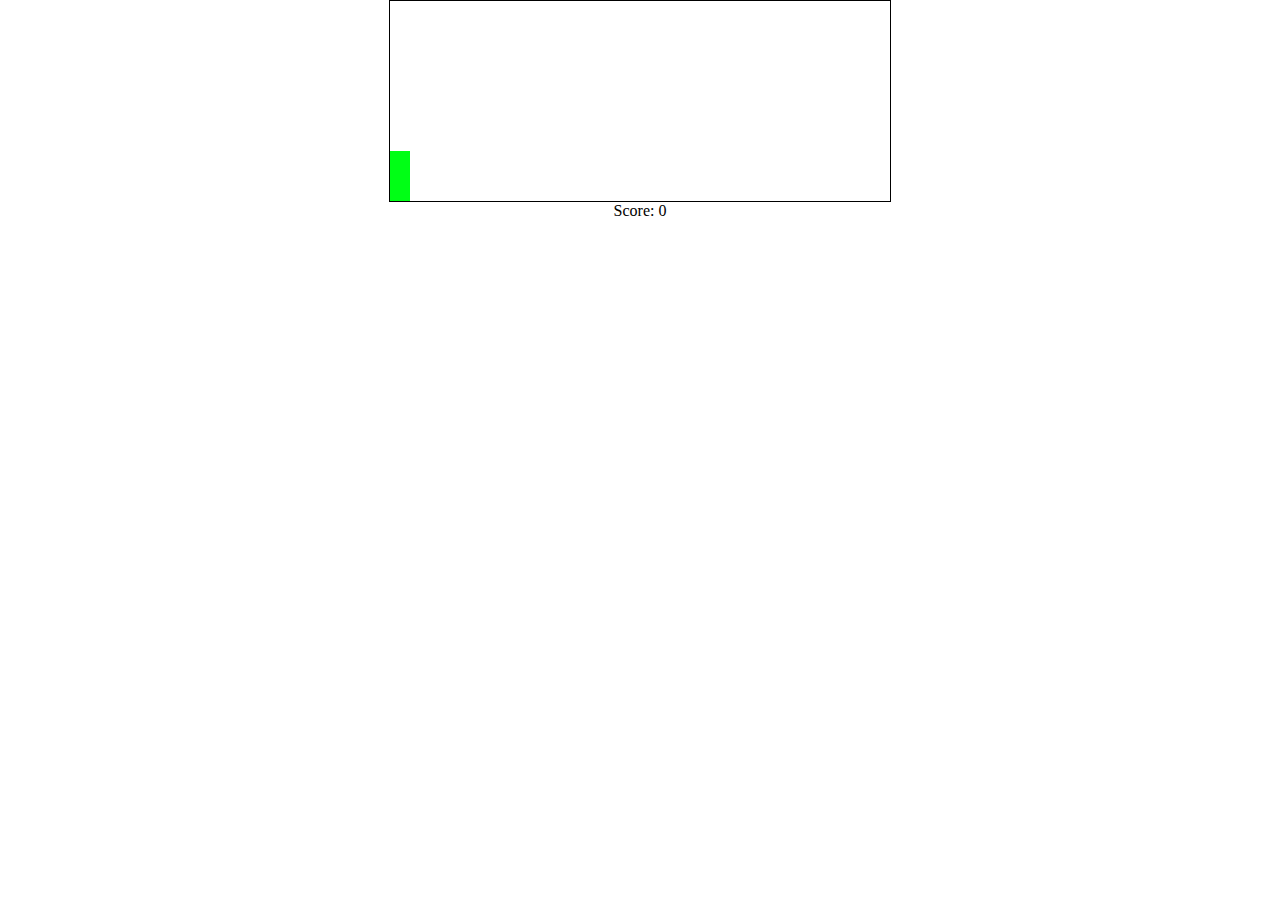
<file: Game/index.html>
<!DOCTYPE html>
<html lang="en" onclick="jump()">
<head>
    <meta charset="UTF-8">
    <title>Jump Game</title>
    <link rel="stylesheet" href="style.css">
</head>
<body>
    <div class="game">
        <div id="character"></div>
        <div id="block"></div>
    </div>
    <p>Score: <span id="scoreSpan"></span></p>
</body>
<script src="Jump script.js"></script>
</html>
</file>
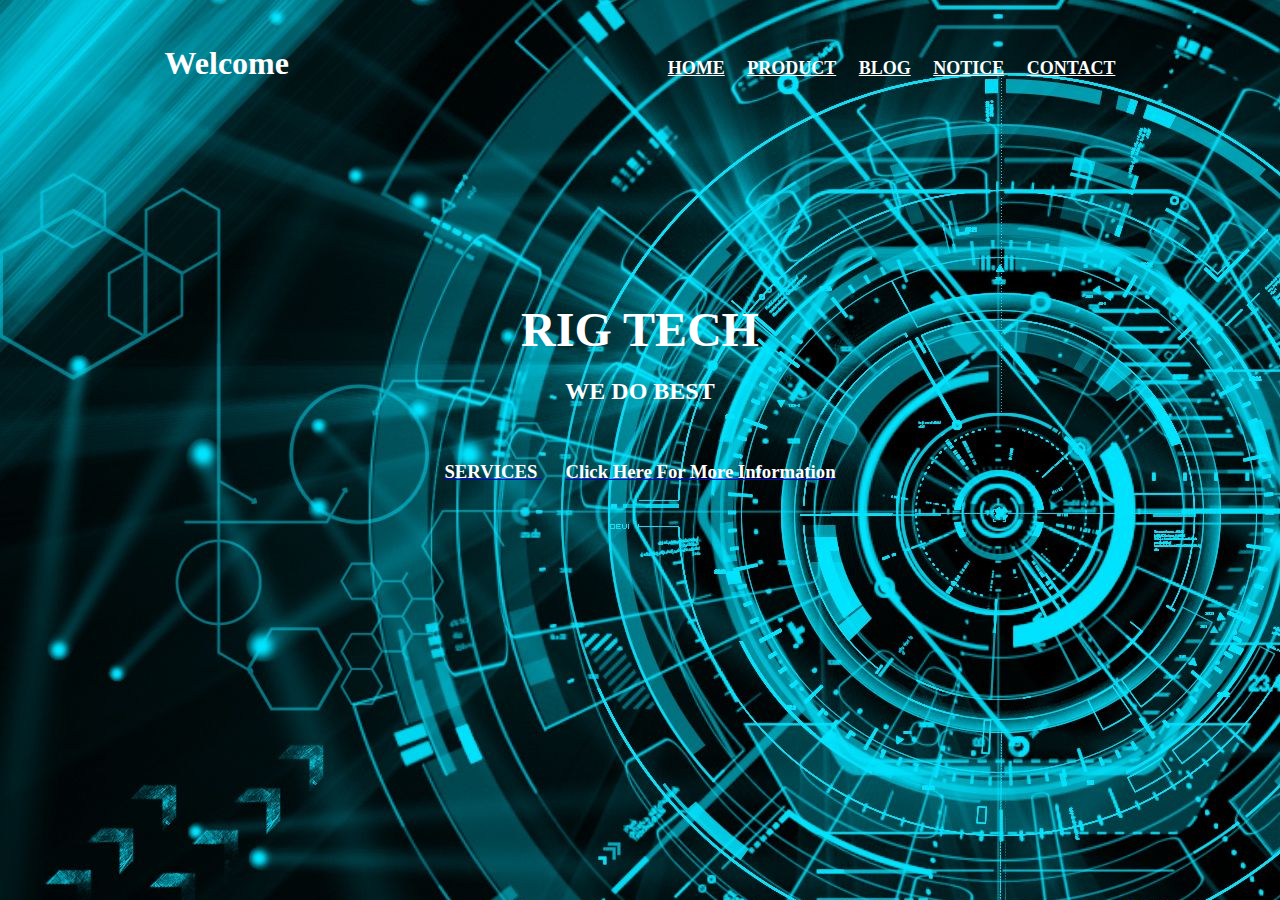
<file: Lab Task 1/Task 2.html>
<!DOCTYPE html>
<html>
<head>
<title>Rig Tech</title>
</head>
<body background="pic.jpg"> 
<br />
	<h3 align="center">
		<font style="color:White"face="Lato" size="6">Welcome</font>
		&nbsp;&nbsp;&nbsp;&nbsp;&nbsp;&nbsp;&nbsp;&nbsp;&nbsp;&nbsp;&nbsp;&nbsp;&nbsp;&nbsp;&nbsp;&nbsp;&nbsp;&nbsp;&nbsp;
		&nbsp;&nbsp;&nbsp;&nbsp;&nbsp;&nbsp;&nbsp;&nbsp;&nbsp;&nbsp;&nbsp;&nbsp;&nbsp;&nbsp;&nbsp;&nbsp;&nbsp;&nbsp;&nbsp;
		&nbsp;&nbsp;&nbsp;&nbsp;&nbsp;&nbsp;&nbsp;&nbsp;&nbsp;&nbsp;&nbsp;&nbsp;&nbsp;&nbsp;&nbsp;&nbsp;&nbsp;&nbsp;&nbsp;
		&nbsp;&nbsp;&nbsp;&nbsp;&nbsp;&nbsp;&nbsp;&nbsp;&nbsp;&nbsp;&nbsp;&nbsp;&nbsp;&nbsp;&nbsp;&nbsp;&nbsp;&nbsp;&nbsp;
		<font face="cinzel" size="4">
			<a style="color:White"href="#">HOME</a>&nbsp;&nbsp;&nbsp;&nbsp;
			<a style="color:White"href="#">PRODUCT</a>&nbsp;&nbsp;&nbsp;&nbsp;
			<a style="color:White"href="#">BLOG</a>&nbsp;&nbsp;&nbsp;&nbsp;
			<a style="color:White"href="#">NOTICE</a>&nbsp;&nbsp;&nbsp;&nbsp;
			<a style="color:White"href="#">CONTACT</a>
		</font>
	</h3>
	<br /><br /><br /><br /><br /><br /><br /><br /><br /><br />
	<h1 align="center">
		<font face="Lato" color="White" size="28">RIG TECH</font>
	</h1>
	<h3 align="center">
		<font face="Lato" color="White" size="5">WE DO BEST</font>
	</h3>
	<br />
	<h3 align="center">
	<a href="#">
		<font face="Lato" color="WHITE">SERVICES</font>
	</a>&nbsp;&nbsp;&nbsp;&nbsp;
	<a href="#">
		<font face="Lato" color="white">Click Here For More Information</font>
	</a>
	</h3>

</body>
</html>
</file>
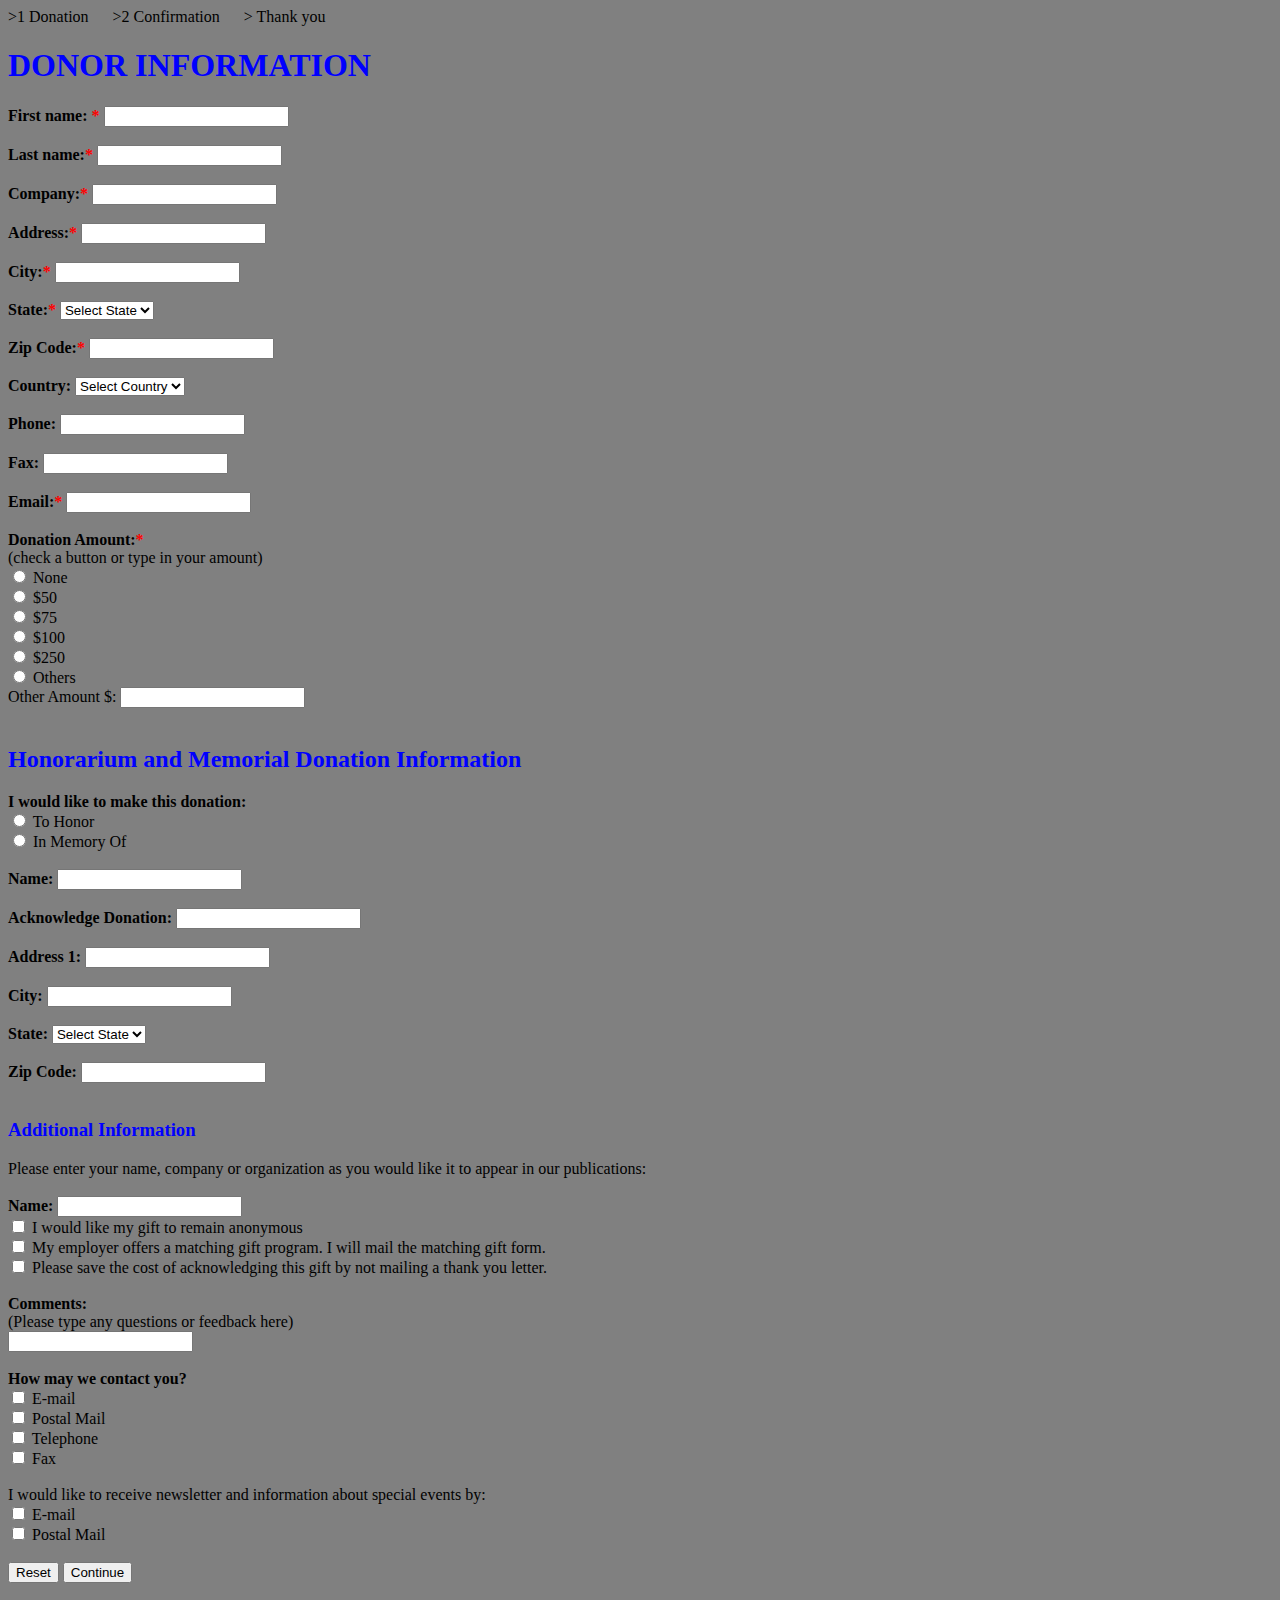
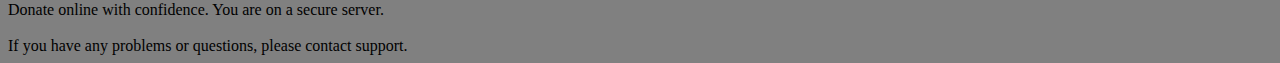
<file: Lab Task 1/Task form.html>
<!DOCTYPE html>
<html>
<body>

<label for="About Donation">>1 Donation &nbsp&nbsp&nbsp&nbsp  >2 Confirmation   &nbsp&nbsp&nbsp&nbsp  > Thank you</label>
<h1 style="color:Blue;">DONOR INFORMATION</h1>
<body style="background-color:Grey">
<form>

  <label for="fname"><b>First name:</b> <span style="color:Red;font-weight:bold">*</span></label>
  <input type="text" id="fname" name="fname" value="" required><br><BR>
  <label for="lname"><b>Last name:</b><span style="color:Red;font-weight:bold">*</span></label>
  <input type="text" id="lname" name="lname" value=><br><br>
   <label for="cname"><b>Company:</b><span style="color:Red;font-weight:bold">*</span></label>
  <input type="text" id="cname" name="cname" value=><br><BR>
  <label for="aname"><b>Address:</b><span style="color:Red;font-weight:bold">*</span></label>
  <input type="text" id="aname" name="aname" value=><br><br>
  <label for="Cityname"><b>City:</b><span style="color:Red;font-weight:bold">*</span></label>
  <input type="text" id="Cityname" name="Cityname" value=><br><br>
  
  <label for="State"><b>State:</b><span style="color:Red;font-weight:bold">*</span></label>
  <select id="State" name="State" >
   <option value="State">Select State</option>
    <option value="Dhaka">Dhaka</option>
    <option value="Chittagong">Chittagong</option>
    <option value="Sydney">Sydney</option>
    <option value="Karachi">Karachi</option>
	<option value="Delhi">Delhi</option>
  </select><br><br>
  
  
  <label for="Zipname"><b>Zip Code:</b><span style="color:Red;font-weight:bold">*</span></label>
  <input type="text" id="Zipname" name="Zipname" value=><br><br>
  
  <label for="Country"><b>Country:</b></label>
  <select id="Country" name="Country" >
   <option value="Country">Select Country</option>
    <option value="Bangladesh">Bangladesh</option>
    <option value="Australia">Australia</option>
    <option value="India">India</option>
    <option value="Pakistan">Pakistan</option>
	<option value="England">England</option>
	<option value="Nepal">Nepal</option>
  </select><br><br>
  
  <label for="Phone"><b>Phone:</b></label>
  <input type="text" id="Phone" name="Phone" value=><br><BR>
  <label for="Fax"><b>Fax:</b></label>
  <input type="Fax" id="Fax" name="Fax" value=><br><br>
   <label for="Email"><b>Email:</b><span style="color:Red;font-weight:bold">*</span></label>
  <input type="text" id="Email" name="Email" value=><br><BR>

  <label for="Donation Amount"><b>Donation Amount:</b><span style="color:Red;font-weight:bold">*</span><br>(check a button or type in your amount)</label><br>
  <input type="radio" id="None" name="Amount" value="None">
  <label for="None">None</label><br>
  <input type="radio" id="$50" name="Amount" value="$50">
  <label for="$50">$50</label><br>
  <input type="radio" id="$75" name="Amount" value="$75">
  <label for="$75">$75</label><br>
   <input type="radio" id="$100" name="Amount" value="$100">
  <label for="$100">$100</label><br>
   <input type="radio" id="$250" name="Amount" value="$250">
  <label for="$250">$250</label><br>
   <input type="radio" id="other" name="other" value="other">
  <label for="other">Others</label><br>
  <label for="Other Amount">Other Amount $:</label>
  <input type="text" id="Other Amount" name="Other Amount" value=><br><BR>
  
  <body>
 
  <h2 style="color:Blue;">Honorarium and Memorial Donation Information</h2>
  
 
  <label for="make donation"><b>I would like to make this donation:</b></label><br>
  <input type="radio" id="To Honor" name="To Honor" value="To Honor">
  <label for="To Honor">To Honor</label><br>
  <input type="radio" id="In Memory of" name="In Memory of" value="In Memory of">
  <label for="In Memory of">In Memory Of</label><br><br>
  
  <label for="Name 1"><b>Name:</b></label>
  <input type="text" id="Name 1" name="Name 1" value=><br><BR>
  <label for="Acknowledge Donation"><b>Acknowledge Donation:</b></label>
  <input type="text" id="Acknowledge Donation" name="Acknowledge Donation" value=><br><BR>
  <label for="Address 1"><b>Address 1:</b></label>
  <input type="text" id="Address 1" name="Address 1" value=><br><BR>
  <label for="City 1"><b>City:</b></label>
  <input type="text" id="City 1" name="City 1" value=><br><BR>
  
  <label for="State 1"><b>State:</b></label>
  <select id="State 1" name="State 1" >
    <option value="Select State">Select State</option>
    <option value="Dhaka">Dhaka</option>
    <option value="Chittagong">Chittagong</option>
    <option value="Sydney">Sydney</option>
    <option value="Karachi">Karachi</option>
	<option value="Delhi">Delhi</option>
  </select><br><br>
  
  <label for="Zipname 1"><b>Zip Code:</b></label>
  <input type="text" id="Zipname 1" name="Zipname 1" value=><br><br>
  
  <h3 style="color:Blue;">Additional Information</h3>
  <label for="n_name">Please enter your name, company or organization as you would like it to appear in our publications:</label><br><br>
  <label for="n_name 1"><b>Name:</b></label>
  <input type="text" id="n_name" name="n_name" value=><br>
  
  <input type="checkbox" id="Anonymous" name="Anonymous" value="Anonymous">
  <label for="Anonymous">I would like my gift to remain anonymous</label><br>
  <input type="checkbox" id="Anonymous 2" name="Anonymous 2" value="Anonymous 2">
  <label for="Anonymous 2">My employer offers a matching gift program. I will mail the matching gift form.</label><br>
  <input type="checkbox" id="Anonymous 3" name="Anonymous 3" value="Anonymous 3">
  <label for="Anonymous 3">Please save the cost of acknowledging this gift by not mailing a thank you letter.</label><br><br>
  <label for="Comments"><b>Comments:</b><br>(Please type any questions or feedback here)</label><br>
  <input type="text" id="Comments" name="Comments" value=><br><br>
  
  <label for="Contact"><b>How may we contact you?</b></label><br>
  <input type="checkbox" id="mail" name="mail" value="mail">
  <label for="contact">E-mail</label><br>
  <input type="checkbox" id="Postal Mail" name="Postal Mail" value="Postal Mail">
  <label for="Postal Mail">Postal Mail</label><br>
  <input type="checkbox" id="Telephone" name="Telephone" value="Telephone">
  <label for="Telephone">Telephone</label><br>
  <input type="checkbox" id="Fax" name="Fax" value="Fax">
  <label for="Fax">Fax</label><br>
  <br>
  <label for="Events">I would like to receive newsletter and information about special events by:</label><br>
  <input type="checkbox" id="mail" name="mail" value="mail">
  <label for="contact">E-mail</label><br>
  <input type="checkbox" id="Postal Mail" name="Postal Mail" value="Postal Mail">
  <label for="Postal Mail">Postal Mail</label><br>
  <br>
  
   <input type="reset">
  <button type="button" onclick="Continue">Continue</button>
  <br><br>
  <label for="Terms">Donate online with confidence. You are on a secure server.</label>
  <br><br>
  <label for="Terms">If you have any problems or questions, please contact support.</label>


  
  
  
  
  
  
  
  
  
  
   
</form> 



</body>
</html>
</file>
<file: Game/style.css>
*{
    padding: 0;
    margin: 0;
    overflow-x: hidden;
}
.game{
    width: 500px;
    height: 200px;
    border: 1px solid black;
    margin: auto;
}
#character{
    width: 20px;
    height: 50px;
    background-color: rgb(0, 255, 21);
    position:relative;
    top: 150px;
}
.animate{
    animation: jump 0.3s linear;
}
@keyframes jump{
    0%{top: 150px;}
    30%{top: 100px;}
    70%{top: 100px;}
    100%{top: 150px;}
}

#block{
    background-color: rgb(255, 123, 0);
    width: 20px;
    height: 20px;
    position: relative;
    top: 130px;
    left: 500px;
    animation: block 1s infinite linear;
}

@keyframes block{
    0%{left: 500px}
    100%{left: -20px}
}
p{
    text-align: center;
}
</file>
